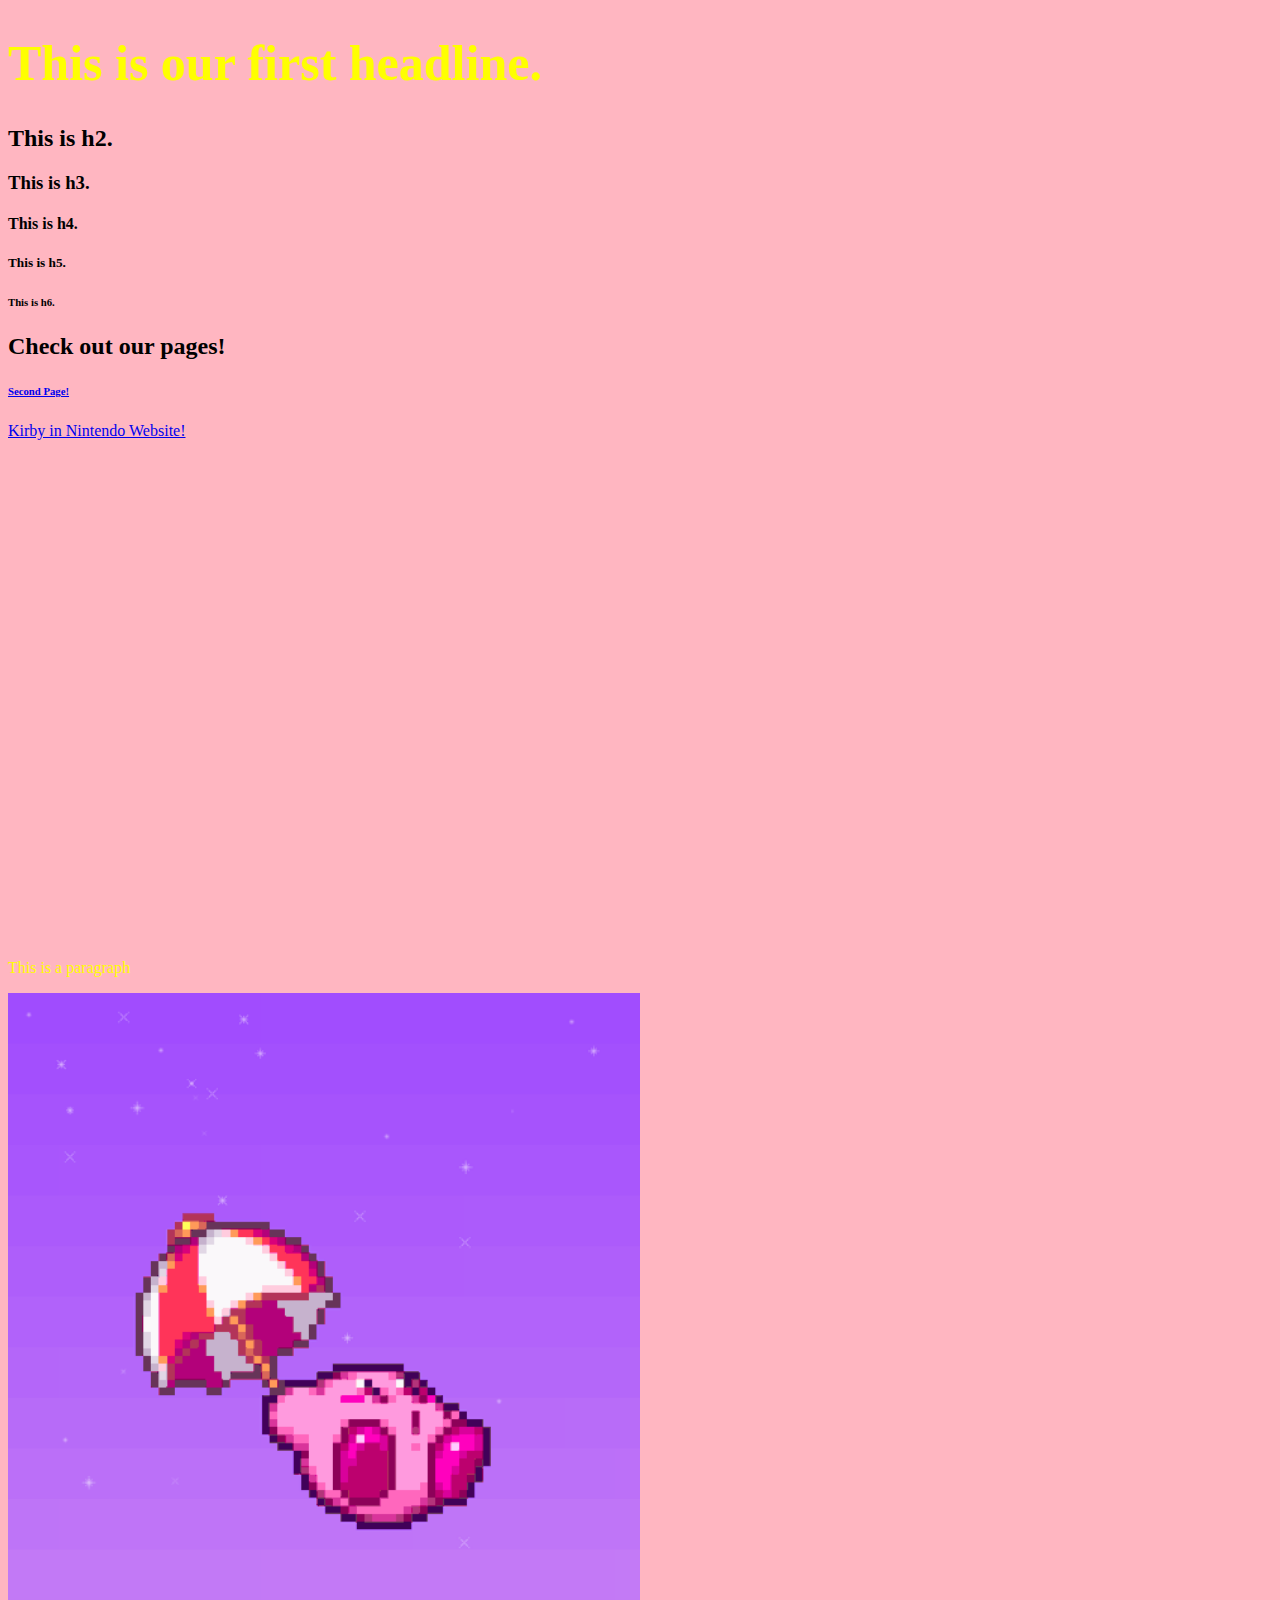
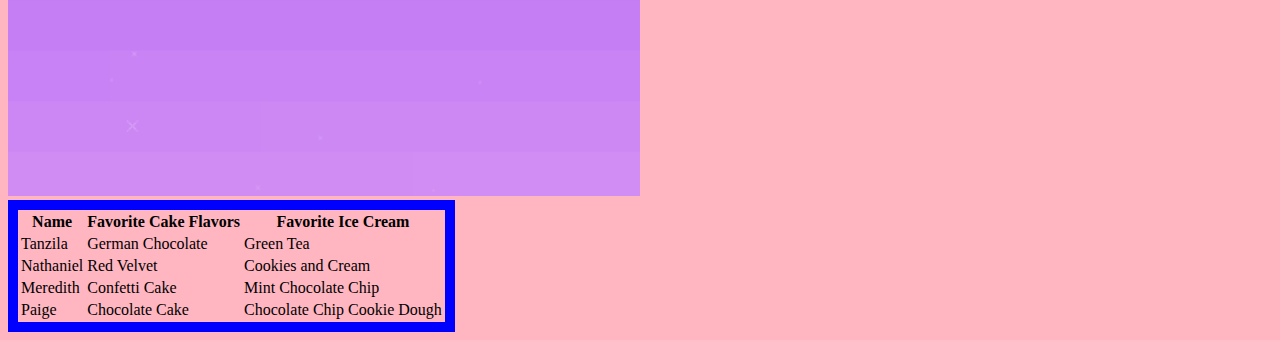
<file: index.html>
<!DOCTYPE html>
<html>
<head>
<title>Our First Webpage</title>
<link rel="stylesheet" type="text/css"
href="style.css">
</head>
<body>
<h1>This is our first headline.</h1>
<h2>This is h2.</h2>
<h3>This is h3.</h3>
<h4>This is h4.</h4>
<h5>This is h5.</h5>
<h6>This is h6.</h6>
<h2>Check out our pages!</h2>
<h6><a href="Secondpage.html">Second Page!</a></h6>
<a href="https://kirby.nintendo.com/">Kirby in Nintendo Website!</a>
<p> </p>
<iframe width="560" height="315" src="https://www.youtube.com/embed/wrfukIUtb5c" frameborder="0" allow="autoplay; encrypted-media" allowfullscreen></iframe>
<p>This is a paragraph</p>
<img src="Kirby.gif" alt="c:!" width="50%" length="50%">
<table>
	<tr>
		<th>Name</th>
		<th>Favorite Cake Flavors</th>
		<th>Favorite Ice Cream</th>
	</tr>
	<tr>
		<td>Tanzila</td>
		<td>German Chocolate</td>
		<td>Green Tea</td>
	</tr>
	<tr>
		<td>Nathaniel</td>
		<td>Red Velvet</td>
		<td>Cookies and Cream</td>
	</tr>
		<td>Meredith</td>
		<td>Confetti Cake</td>
		<td>Mint Chocolate Chip</td>
	</tr>
	<tr>
		<td>Paige</td>
		<td>Chocolate Cake</td>
		<td>Chocolate Chip Cookie Dough</td>
	</tr>
</table>
</body>
</html>
</file>
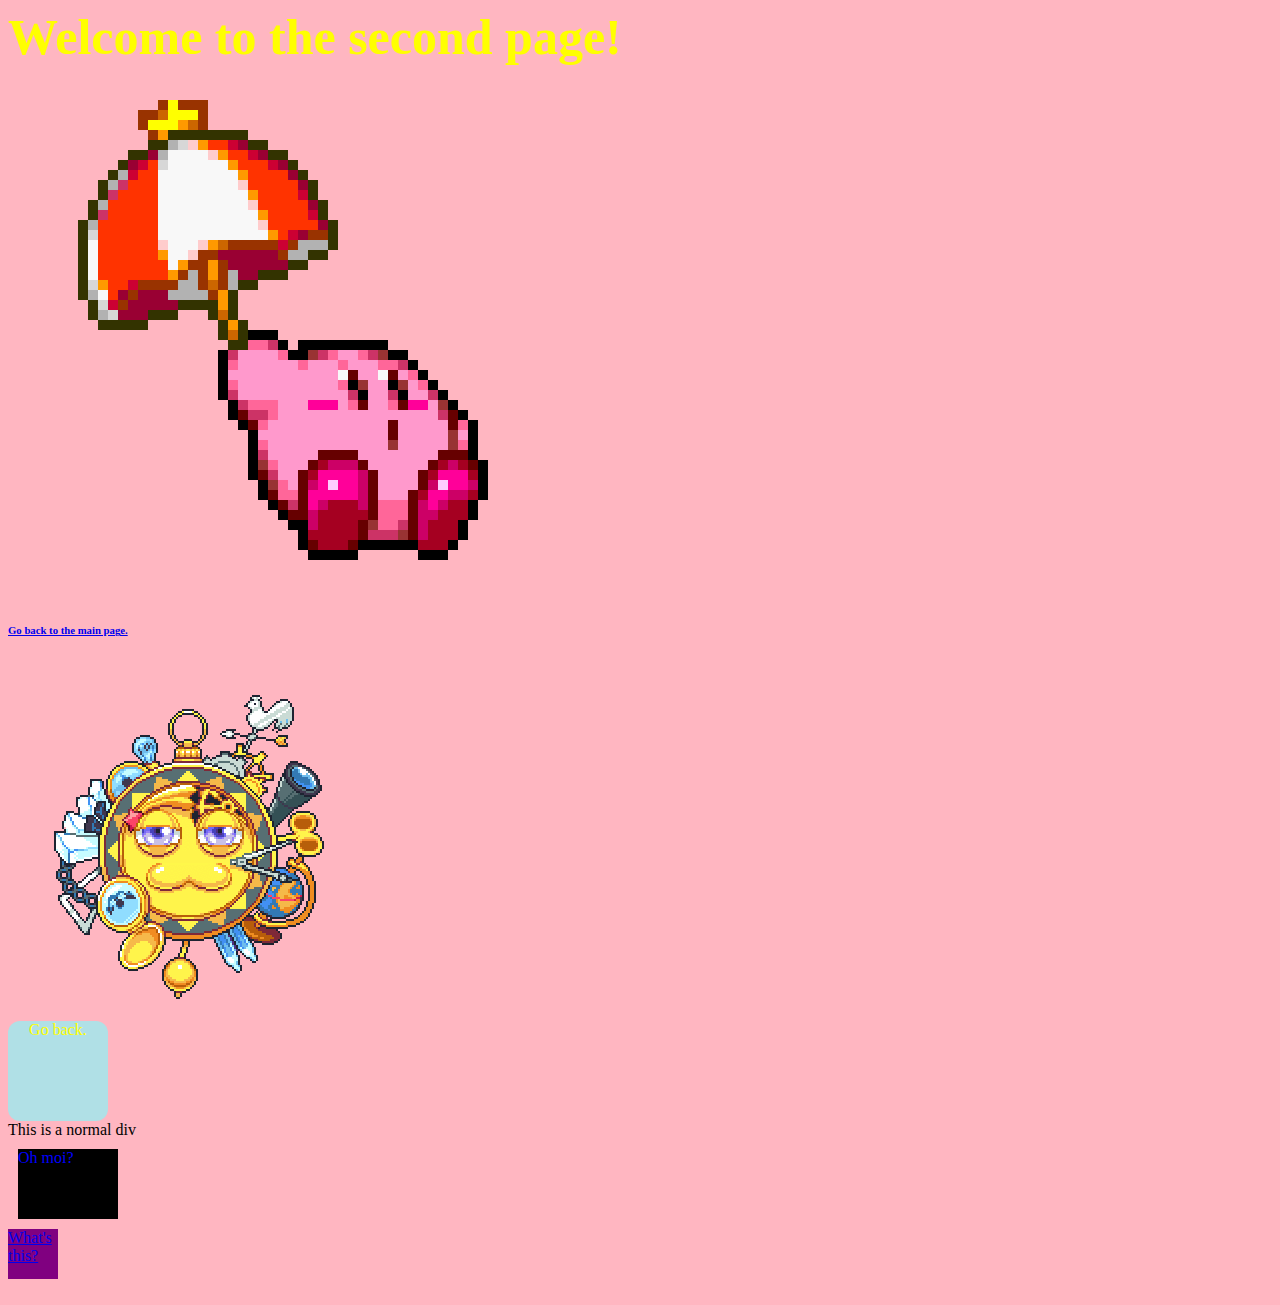
<file: Secondpage.html>
<html>
<head>
<title> Second Page!</title>
</head>
<link rel="stylesheet" type="text/css"
href="style.css">
<body>
<h1>Welcome to the second page!</h1>
<a href="index.html"><img src="kirby2.gif"></a>
<h6><a href="index.html">Go back to the main page.</a></h6>
<img src="clock.gif">
<br>
	<a href="index.html" class="button">Go back.</a>

	<div> 
		This is a normal div 
	</div>

	<div class="Classic"> 
		Oh moi? 
	</div>

	<div id="Individual">
	<a href="index.html">What's this?</a> 
	</div>
</br>
</body>
</html>
</file>
<file: style.css>
h1{	
	color:yellow;
	font-size:50px;
}
body{
	background-color: lightpink;
}
p{
	color:yellow;
	margin-top:100px;
}
table{
	border:10px solid blue;
}
.Classic{
	width:100px;
	height:70px;
	color:blue;
	margin:10px;
	background-color:black;
	display:inline-block;
}
#Individual{
	width:50px;
	height:50px;
	color:yellow;
	background-color:purple;
}
.button{
	background-color:powderblue;
	width:100px;
	height:100px;
	color:yellow;
	text-align: center;
	text-decoration: none;
	display: inline-block;
	font-size: 16px;
	border-radius: 12px;
	
}
</file>
